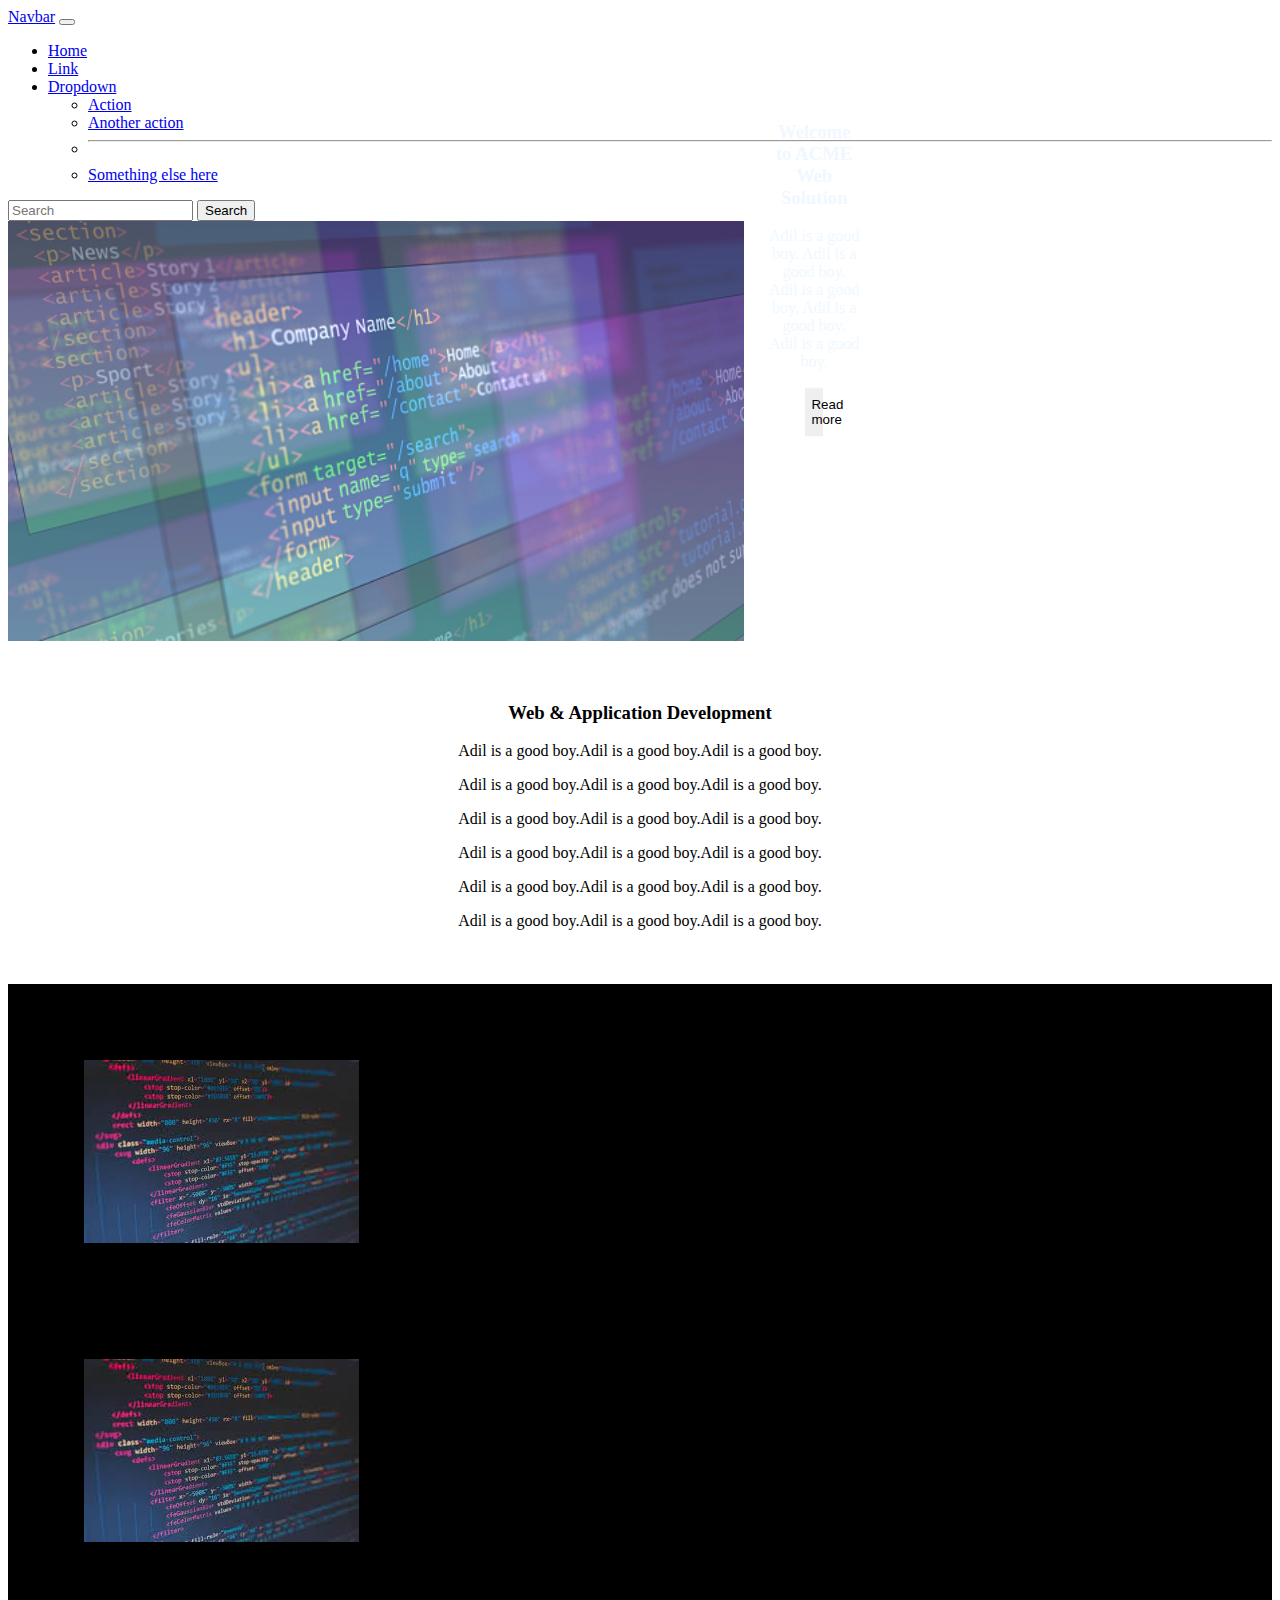
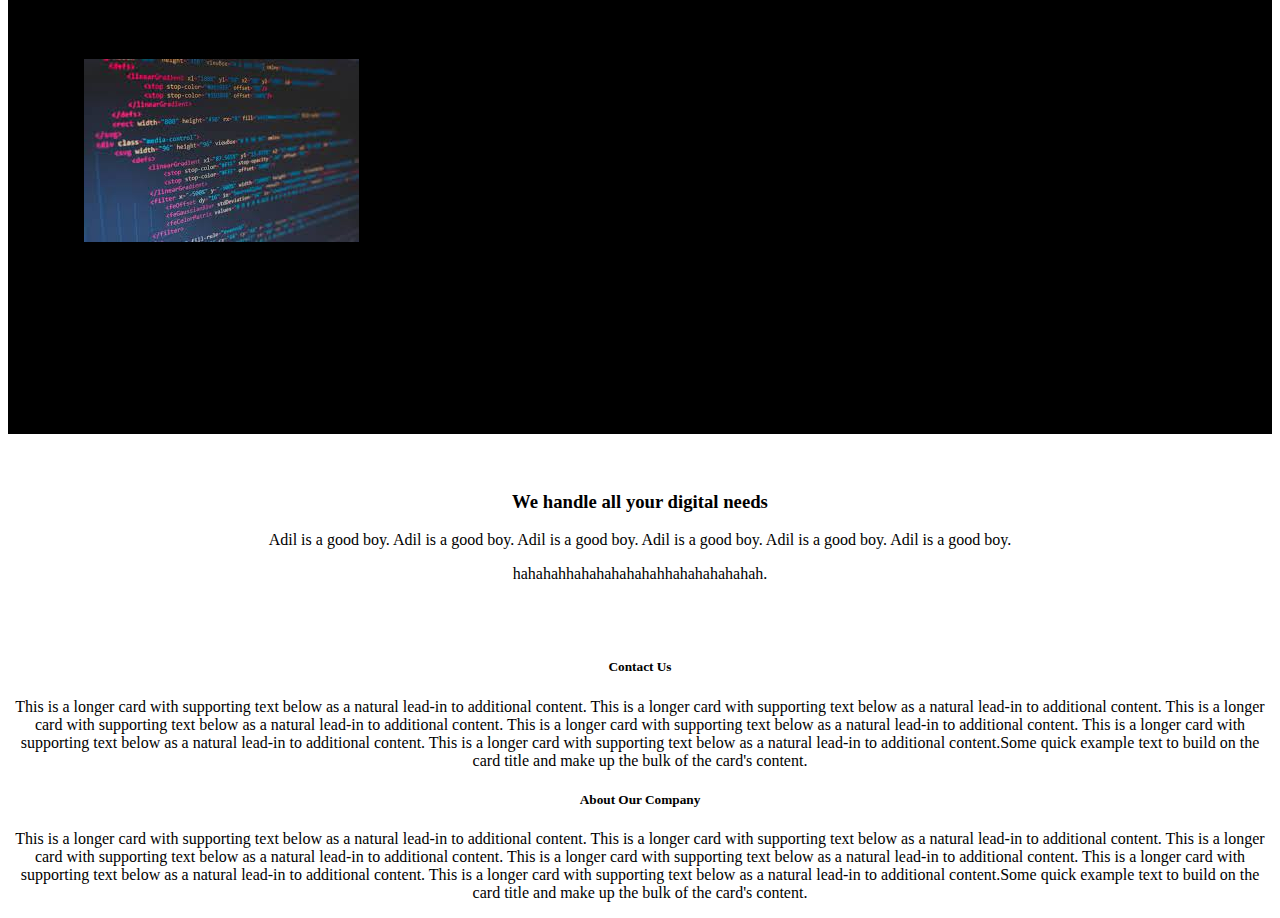
<file: lab-mid.html>
<!DOCTYPE html>
<html lang="en">

<head>
    <meta charset="UTF-8">
    <meta http-equiv="X-UA-Compatible" content="IE=edge">
    <meta name="viewport" content="width=device-width, initial-scale=1.0">
    <link href="https://cdn.jsdelivr.net/npm/bootstrap@5.1.3/dist/css/bootstrap.min.css" rel="stylesheet"
        integrity="sha384-1BmE4kWBq78iYhFldvKuhfTAU6auU8tT94WrHftjDbrCEXSU1oBoqyl2QvZ6jIW3" crossorigin="anonymous">
    <link rel="stylesheet" href="lab-mid.css">
    <title>Lab Mid</title>
</head>

<body>
    <nav class="navbar navbar-expand-lg navbar-light bg-light">
        <div class="container-fluid">
            <a class="navbar-brand" href="#">Navbar</a>
            <button class="navbar-toggler" type="button" data-bs-toggle="collapse"
                data-bs-target="#navbarSupportedContent" aria-controls="navbarSupportedContent" aria-expanded="false"
                aria-label="Toggle navigation">
                <span class="navbar-toggler-icon"></span>
            </button>
            <div class="collapse navbar-collapse" id="navbarSupportedContent">
                <ul class="navbar-nav me-auto mb-2 mb-lg-0">
                    <li class="nav-item">
                        <a class="nav-link active" aria-current="page" href="#">Home</a>
                    </li>
                    <li class="nav-item">
                        <a class="nav-link" href="#">Link</a>
                    </li>
                    <li class="nav-item dropdown">
                        <a class="nav-link dropdown-toggle" href="#" id="navbarDropdown" role="button"
                            data-bs-toggle="dropdown" aria-expanded="false">
                            Dropdown
                        </a>
                        <ul class="dropdown-menu" aria-labelledby="navbarDropdown">
                            <li><a class="dropdown-item" href="#">Action</a></li>
                            <li><a class="dropdown-item" href="#">Another action</a></li>
                            <li>
                                <hr class="dropdown-divider">
                            </li>
                            <li><a class="dropdown-item" href="#">Something else here</a></li>
                        </ul>
                </ul>
                <form class="d-flex">
                    <input class="form-control me-2" type="search" placeholder="Search" aria-label="Search">
                    <button class="btn btn-outline-success" type="submit">Search</button>
                </form>
            </div>
        </div>
    </nav>
    <div class="row" id="row-1">
        <img src="coding.jpg" alt="" id="imgopac">
        <div class="centered">
            <h3 id="h3-1">Welcome to ACME Web Solution</h3>
            <p id="p-1">Adil is a good boy. Adil is a good boy. Adil is a good boy. Adil is a good boy. Adil is a good boy.</p>
            <button type="button" class="btn-secondary btn-outline-light" id="btn-1">Read more</button>
        </div>
    </div>
    <div class="row" id="row-2">
        <h3>Web & Application Development</h3>
        <div class="col-6">
            <p>Adil is a good boy.Adil is a good boy.Adil is a good boy.</p>
            <p>Adil is a good boy.Adil is a good boy.Adil is a good boy.</p>
            <p>Adil is a good boy.Adil is a good boy.Adil is a good boy.</p>
        </div>
        <div class="col-6">
            <p>Adil is a good boy.Adil is a good boy.Adil is a good boy.</p>
            <p>Adil is a good boy.Adil is a good boy.Adil is a good boy.</p>
            <p>Adil is a good boy.Adil is a good boy.Adil is a good boy.</p>
        </div>
    </div>
    <div class="row" id="row-3">
        <div class="row row-cols-1 row-cols-md-3 g-4">
            <div class="col">
                <div class="card">
                    <img src="card-1.jpg" class="card-img-top" alt="...">
                    <div class="card-body">
                        <h5 class="card-title">Web Development</h5>
                        <p class="card-text">This is a longer card with supporting text below as a natural lead-in to
                            additional content. This content is a little bit longer. This is a longer card with supporting text below as a natural lead-in to
                            additional content.</p>
                    </div>
                </div>
            </div>
            <div class="col">
                <div class="card">
                    <img src="card-1.jpg" class="card-img-top" alt="...">
                    <div class="card-body">
                        <h5 class="card-title">Mobile Applications</h5>
                        <p class="card-text">This is a longer card with supporting text below as a natural lead-in to
                            additional content. This content is a little bit longer. This is a longer card with supporting text below as a natural lead-in to
                            additional content.</p>
                    </div>
                </div>
            </div>
            <div class="col">
                <div class="card">
                    <img src="card-1.jpg" class="card-img-top" alt="...">
                    <div class="card-body">
                        <h5 class="card-title">Tech Marketing</h5>
                        <p class="card-text">This is a longer card with supporting text below as a natural lead-in to
                            additional content. This is a longer card with supporting text below as a natural lead-in to
                            additional content.</p>
                    </div>
                </div>
            </div>
        </div>
    </div>
    <div class="row" id="row-2">
        <h3>We handle all your digital needs</h3>
        <p>Adil is a good boy. Adil is a good boy. Adil is a good boy. Adil is a good boy. Adil is a good boy. Adil is a good boy.
                <p> hahahahhahahahahahahhahahahahahah.</p>

    </div>
    <div class="row" id="row-5">
        <div class="col-6">
            <div class="card text-white bg-primary mb-3">
                <div class="card-body">
                  <h5 class="card-title">Contact Us</h5>
                  <p class="card-text">This is a longer card with supporting text below as a natural lead-in to
                    additional content. This is a longer card with supporting text below as a natural lead-in to
                    additional content. This is a longer card with supporting text below as a natural lead-in to
                    additional content. This is a longer card with supporting text below as a natural lead-in to
                    additional content. This is a longer card with supporting text below as a natural lead-in to
                    additional content. This is a longer card with supporting text below as a natural lead-in to
                    additional content.Some quick example text to build on the card title and make up the bulk of the card's content.</p>
                </div>
            </div>
        </div>
        <div class="col-6">
            <div class="card text-white bg-dark mb-3">
                <div class="card-body">
                  <h5 class="card-title">About Our Company</h5>
                  <p class="card-text">This is a longer card with supporting text below as a natural lead-in to
                    additional content. This is a longer card with supporting text below as a natural lead-in to
                    additional content. This is a longer card with supporting text below as a natural lead-in to
                    additional content. This is a longer card with supporting text below as a natural lead-in to
                    additional content. This is a longer card with supporting text below as a natural lead-in to
                    additional content. This is a longer card with supporting text below as a natural lead-in to
                    additional content.Some quick example text to build on the card title and make up the bulk of the card's content.</p>
                </div>
            </div>
        </div>
    </div>
</body>

</html>
</file>
<file: lab-mid.css>
.centered {
    position: absolute;
    top: 30%;
    left: 50%;
    transform: translate(-50%, -50%);
    padding-left: 35%;
    color: aliceblue;
    text-align: center;
}
#h3-1,#p-1, #btn-1{
    margin-right: 52%;;
}

#btn-1{

    border: solid 1px white;
    height: 50px;
    width: 10%;
}

#imgopac{
    opacity: 0.8;
    height: 420px;
}

#row-2{
    padding-top: 3%;
    padding-bottom: 3%;
    text-align: center;
}

#row-3{
    background-color: black;
    padding: 6%;
}

#row-5{
    padding: 0px;
    text-align: center;
}

.card:hover{
    transform: scale(1.05);
 box-shadow: 0 10px 20px rgba(0,0,0,.12), 0 4px 8px rgba(0,0,0,.06);
}
</file>
